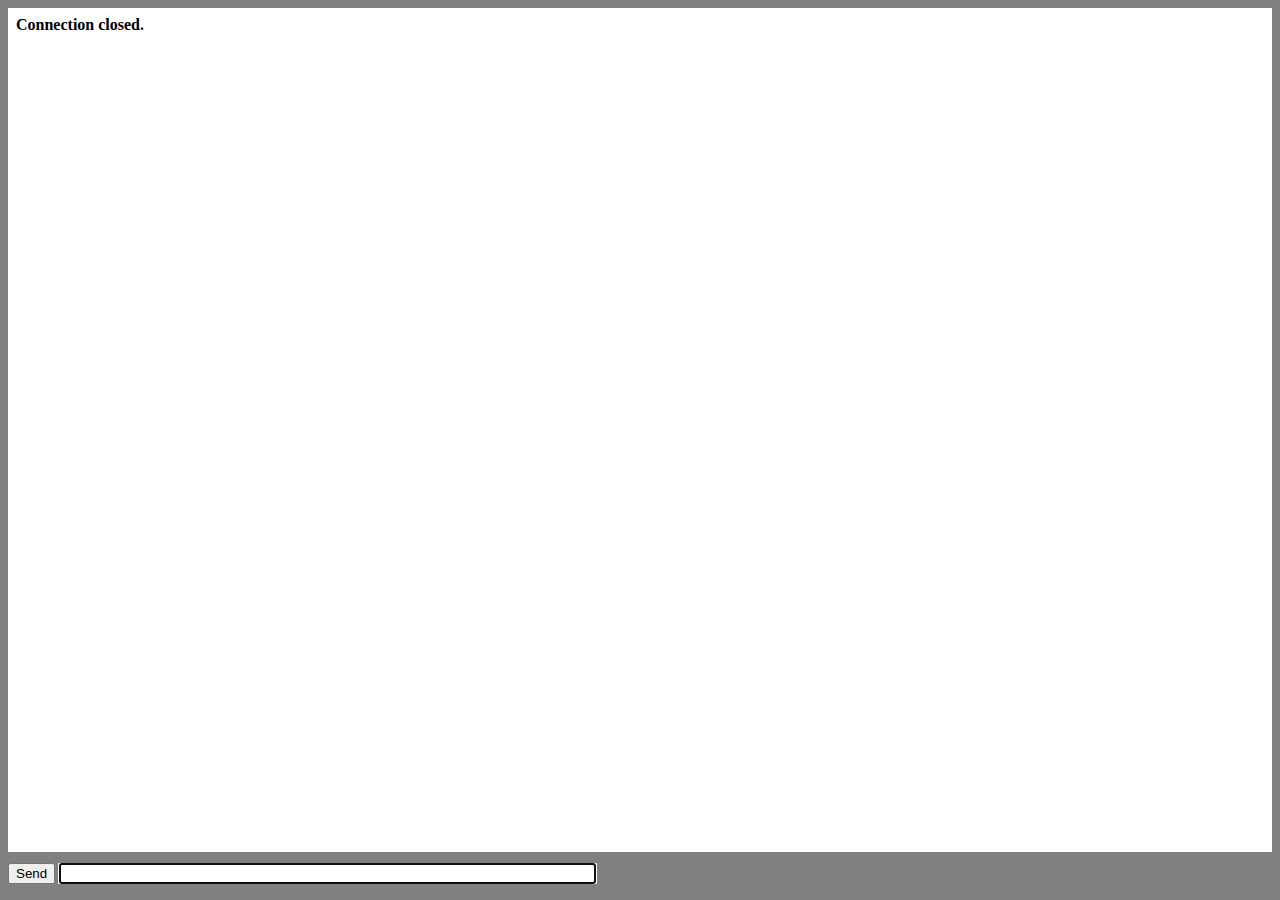
<file: home.html>
<!doctype html>
<html lang="en">
  <head>
    <title>Chat Example</title>
    <script type="text/javascript">
      window.onload = function () {
        var conn;
        var msg = document.getElementById("msg");
        var log = document.getElementById("log");

        document.onkeydown = checkKey;

        function appendLog(item) {
          var doScroll =
            log.scrollTop > log.scrollHeight - log.clientHeight - 1;
          log.appendChild(item);
          if (doScroll) {
            log.scrollTop = log.scrollHeight - log.clientHeight;
          }
        }

        function checkKey(e) {
          e = e || window.event;
          if (e.keyCode == "40") {
            conn.send('a');
          }
        }

        if (window["WebSocket"]) {
          conn = new WebSocket("ws://" + document.location.host + "/ws");
          conn.onclose = function (evt) {
            var item = document.createElement("div");
            item.innerHTML = "<b>Connection closed.</b>";
            appendLog(item);
          };
          conn.onmessage = function (evt) {
            var messages = evt.data.split("\n");
            for (var i = 0; i < messages.length; i++) {
              var item = document.createElement("div");
              item.innerText = messages[i];
              appendLog(item);
            }
          };
        } else {
          var item = document.createElement("div");
          item.innerHTML = "<b>Your browser does not support WebSockets.</b>";
          appendLog(item);
        }
      };
    </script>
    <style type="text/css">
      html {
        overflow: hidden;
      }

      body {
        overflow: hidden;
        padding: 0;
        margin: 0;
        width: 100%;
        height: 100%;
        background: gray;
      }

      #log {
        background: white;
        margin: 0;
        padding: 0.5em 0.5em 0.5em 0.5em;
        position: absolute;
        top: 0.5em;
        left: 0.5em;
        right: 0.5em;
        bottom: 3em;
        overflow: auto;
      }

      #form {
        padding: 0 0.5em 0 0.5em;
        margin: 0;
        position: absolute;
        bottom: 1em;
        left: 0px;
        width: 100%;
        overflow: hidden;
      }
    </style>
  </head>
  <body>
    <div id="log"></div>
    <form id="form">
      <input type="submit" value="Send" />
      <input type="text" id="msg" size="64" autofocus />
    </form>
  </body>
</html>
</file>
